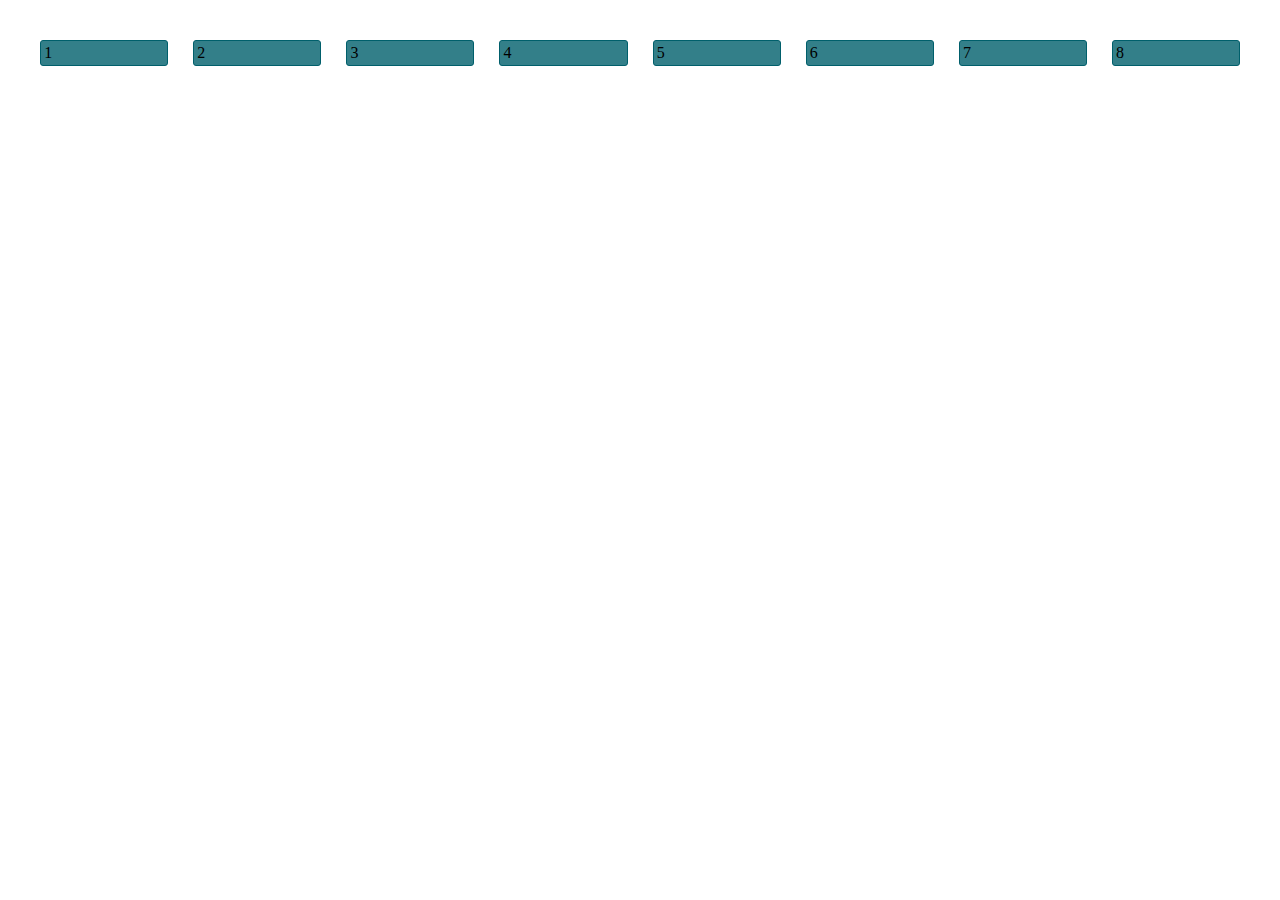
<file: CSS_Grid/learncssgrid.com/index.html>
<!DOCTYPE html>
<html lang="en">
<head>
    <meta charset="UTF-8">
    <meta name="viewport" content="width=device-width, initial-scale=1.0">
    <meta http-equiv="X-UA-Compatible" content="ie=edge">
    <link rel="stylesheet" href="main.css">
    <title>Document</title>
</head>
<body>
    
    <!-- <div class="wrapper">
        <div class="box a">A</div>
        <div class="box b">B</div>
        <div class="box c">C</div>
        <div class="box d">D</div>
        <div class="box e">E</div>
        <div class="box f">F</div>
        <div class="box g">G</div>
        <div class="box h">H</div>
        <div class="box i">I</div>
    </div> -->

    <div class="grid">
        <div>1</div>
        <div>2</div>
        <div>3</div>
        <div>4</div>
        <div>5</div>
        <div>6</div>
        <div>7</div>
        <div>8</div>
    </div>
</body>
</html>
</file>
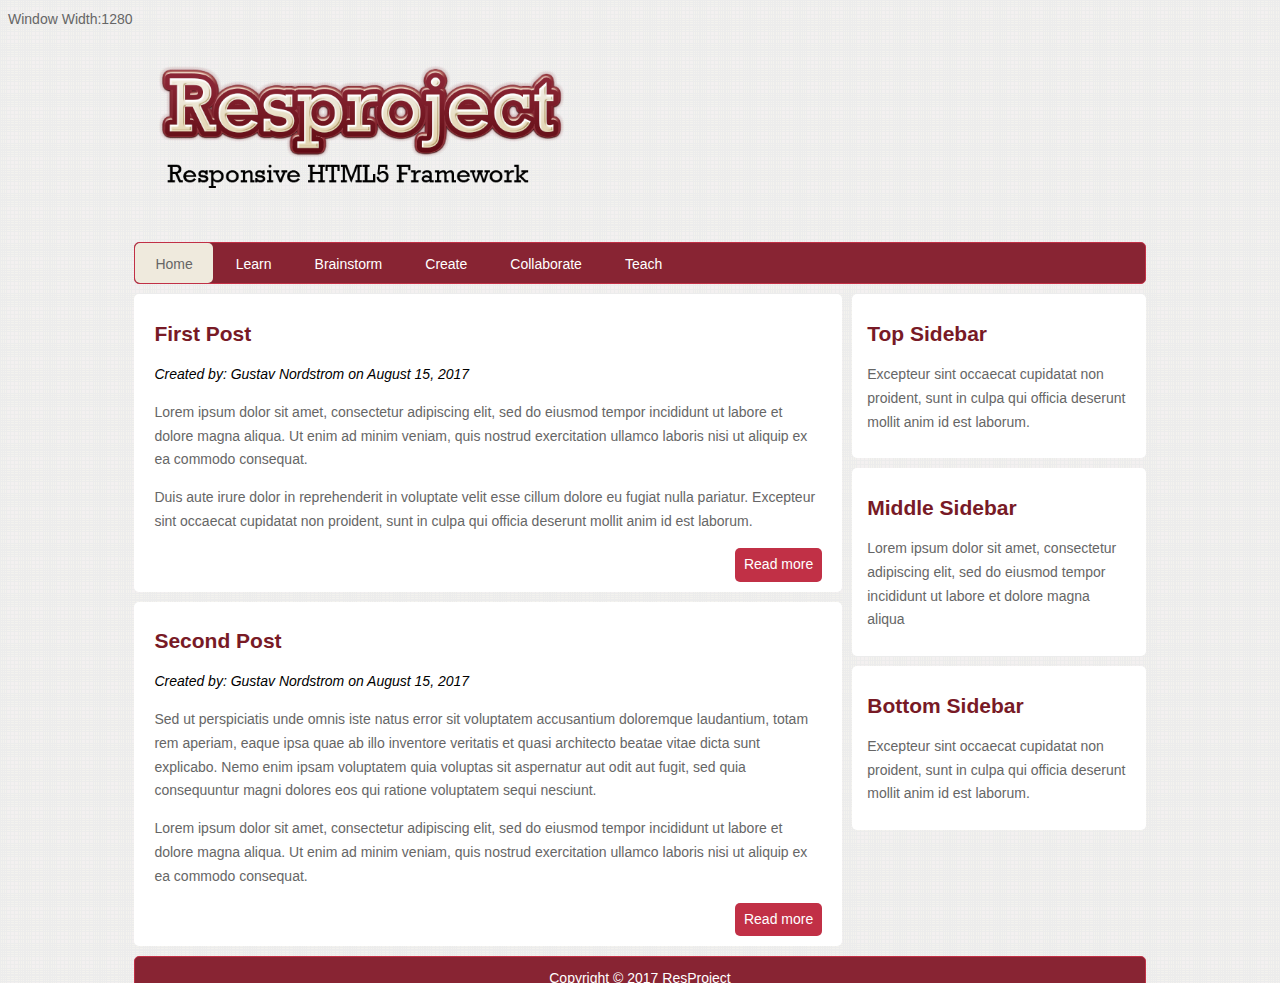
<file: Udemy-Responsive-Design/ResProject/index.html>
<!DOCTYPE html>
<html lang="en">
  <head>
    <meta charset="UTF-8">
    <meta name="viewport" content="width=device-width, initial-scale=1.0">
    <meta http-equiv="X-UA-Compatible" content="ie=edge">
    <title>ResProject - Fluid Template</title>
    <link rel="stylesheet" href="./css/style.css">
    <script src="js/jquery.js"></script>

    <script>
      // Toggle for Width Display
      var showWidth = 1;

      if (showWidth === 1) {
        $(document).ready(function() {
          $(window).resize(function() {
            var width = $(window).width();
            document.getElementById('output_width').innerHTML="Window Width:" + width.toString();
          });
        });
      }
    </script>

  </head>

  <body>
    <div id="output_width"></div>
    <div id="container">
      <header class="main-header">
        <img id="logo" src="images/logo.png" alt="ResProject"/>
        <nav class="main-nav">
          <ul>
            <li><a href="#" class="active">Home</a></li>
            <li><a href="#">Learn</a></li>
            <li><a href="#">Brainstorm</a></li>
            <li><a href="#">Create</a></li>
            <li><a href="#">Collaborate</a></li>
            <li><a href="#">Teach</a></li>
          </ul>
        </nav>
      </header>
      
      <div id="main">
        <div id="content">
          <article class="art1">
            <header class="art-header">
              <h2 class="title"><a href="#">First Post</a></h2>
              <span>Created by: Gustav Nordstrom on August 15, 2017</span>
            </header>
            <p>Lorem ipsum dolor sit amet, consectetur adipiscing elit, sed do eiusmod tempor incididunt ut labore et dolore magna aliqua. Ut enim ad minim veniam, quis nostrud exercitation ullamco laboris nisi ut aliquip ex ea commodo consequat. </p>
            <p>Duis aute irure dolor in reprehenderit in voluptate velit esse cillum dolore eu fugiat nulla pariatur. Excepteur sint occaecat cupidatat non proident, sunt in culpa qui officia deserunt mollit anim id est laborum.</p>
            <a class="readmore" href="#">Read more</a>
          </article>

           <article class="art2">
            <header class="art-header">
              <h2 class="title"><a href="#">Second Post</a></h2>
              <span>Created by: Gustav Nordstrom on August 15, 2017</span>
            </header>
            <p>Sed ut perspiciatis unde omnis iste natus error sit voluptatem accusantium doloremque laudantium, totam rem aperiam, eaque ipsa quae ab illo inventore veritatis et quasi architecto beatae vitae dicta sunt explicabo. Nemo enim ipsam voluptatem quia voluptas sit aspernatur aut odit aut fugit, sed quia consequuntur magni dolores eos qui ratione voluptatem sequi nesciunt.</p>
            <p>Lorem ipsum dolor sit amet, consectetur adipiscing elit, sed do eiusmod tempor incididunt ut labore et dolore magna aliqua. Ut enim ad minim veniam, quis nostrud exercitation ullamco laboris nisi ut aliquip ex ea commodo consequat. </p>
            <a class="readmore" href="#">Read more</a>
          </article>
        </div>

        <aside id="sidebar">
          <div class="block">
            <h2>Top Sidebar</h2>
            <p>Excepteur sint occaecat cupidatat non proident, sunt in culpa qui officia deserunt mollit anim id est laborum.</p>
          </div>
          <div class="block">
            <h2>Middle Sidebar</h2>
            <p>Lorem ipsum dolor sit amet, consectetur adipiscing elit, sed do eiusmod tempor incididunt ut labore et dolore magna aliqua</p>
          </div>
          <div class="block">
            <h2>Bottom Sidebar</h2>
            <p>Excepteur sint occaecat cupidatat non proident, sunt in culpa qui officia deserunt mollit anim id est laborum.</p>
          </div>
        </aside>

      </div>

      <div class="clr"></div>

      <footer>
        <p>Copyright &copy; 2017 ResProject</p>
      </footer>

    </div>

  </body>
</html>
</file>
<file: CSS_Grid/learncssgrid.com/main.css>
body {
    margin: 40px;
}
.wrapper {
    width: 80%;
    display: grid;
    grid-template-columns: 30% 30% 30%;
    grid-gap: 20px;
    background-color: tomato;
    color: white;
}

.box {
    background-color: steelblue;
    /* min-width: 10px; */
    color: #fff;
    border-radius: 5px;
    padding: 20px;
    margin: 20px;
    font-size: 150%;
}

 /*
.a {
    grid-column-start: 3;
     grid-row-start: 3; 
}
.b {
    grid-column-start: 2;
    grid-row-start: 3;

}
.c {
    grid-column-start: 1;
    grid-row-start: 3;
}
.d {
    grid-column-start: 3;
    grid-row-start: 2;
}
.e {
    grid-column-start: 2;
    grid-row-start: 2;
}
.f {
    grid-column-start: 1;
    grid-row-start: 2;
}

.g {
    grid-column-start: 3;
    grid-row-start: 1;
}

.h {
    grid-column-start: 2;
    grid-row-start: 1;
}

.i {
    grid-column-start: 1;
    grid-row-start: 1;
} 
*/


/*  */


/* .a {
    grid-column: 2 / 3;
    grid-row: 1 / 2;
}
.b {
    grid-column: 2 / 3;
    grid-row: 2 / 2;
}
.c {
    grid-column: 3 / 4;
    grid-row: 2 / 3;
} */
/* .d {
    grid-column: 1 / 2;
    grid-row: 1 / 2;
}
.e {
    grid-column: 1 / 2;
    grid-row: 2 / 3;
}
.f {
    grid-column: 3 / 4;
    grid-row: 1 / 2;
} */

* {
    box-sizing: border-box;
}

.grid {
    display: grid;
    grid-template-columns: repeat(auto-fit, minmax(50px, 1fr));
    grid-gap: 25px;
}

.grid div {
    border: 1px solid rgb(0,95,107);
    border-radius: 3px;
    background-color: rgba(0,95,107,0.8);
    padding: 0.2em;
}
</file>
<file: Udemy-Responsive-Design/ResProject/css/style.css>
body {
	background: #ececec url(../images/sos.png) repeat;
	font-size: 87.5%;
	font-family: arial, sans-serif;
	color: #666666;
	line-height: 1.7em;
	text-align: left;
}

a {
	text-decoration: none;
	color: #781a26;
}

a:hover {
	color: #666666;
}

h2 {
	color: #781a26;
}

.clr {
	clear: both;
}

#container {
	width: 80%;
	margin: 0 auto;
	overflow: auto;
	clear: both;
}

.main-header #logo {
	display: block;
	width: 45%;
	margin: 10px 0;
	transition: width 2s;
}

.main-header .main-nav {
	background: #882433;
	height: 40px;
	border-radius: 5px;
	border: 1px solid #c13046;
}

.main-header .main-nav ul {
	list-style: none;
	margin: 0;
	padding: 0;
}

.main-header .main-nav li {
	color: #ffffff;
	display: inline;
	float: left;
	margin-right: 3px;
}

.main-header .main-nav li a {
	color: #ffffff;
	display: inline-block;
	padding: 10px 20px;
	height: 20px;
}

.main-header .main-nav li a:hover, .main-header .main-nav li a.active {
	background: #efeadd;
	color: #666666;
	border-radius: 5px;
}

#content {
	width: 70%;
	float: left;
	overflow: auto;
	transition: width 1s;  
}

#content article {
	border-radius: 5px;
	background: #ffffff;
	overflow: auto;
	padding: 10px 20px;
	margin-top: 10px;
}

#content article span {
	font-style: italic;
	color: #000000;
}

#content a.readmore {
	display: block;
	float: right;
	color: #ffffff;
	padding: 5px 9px;
	background: #c13046;
	border-radius: 5px;
}

#content a.readmore:hover {
	background: #000000;	
}

#sidebar {
	width: 30%;
	float: left;
}

#sidebar .block {
	border-radius: 5px;
	background: #ffffff;
	overflow: auto;
	padding: 10px 15px;
	margin: 10px 0 0 10px;
}

footer {
	background: #882433;
	height: 40px;
	border: 1px solid #c13046;
	margin-top: 10px;
	border-radius: 5px;
}

footer p {
	color: #ffffff;
	margin: 0;
	padding: 10px 0 0 0;
	text-align: center;
}




/* 
		Media Queries  
*/


/* Tablets/iPads - Portrait and Landscape  */
@media only screen and (min-width: 768px) and (max-width: 960px) {
	#container {
		width: 95%;
	}

	.main-header #logo {
		margin: auto;
		display: block;
		width: 65%;
	}

	.main-header .main-nav {
		display: block;
		transition: height 1s;
	}

	#content {
		width: 100%;
		float: none;
	}

	#sidebar {
		width: 100%;
		float: none;
	}

	#sidebar .block {
		margin-left: 0;
	}
}

/* Smaller Tablets - Portrait and Landscape  */
@media only screen and (min-width: 569px) and (max-width: 767px) {
	#container {
		width: 95%;
	}

	.main-header #logo {
		margin: auto;
		display: block;
		width: 65%;
	}

	.main-header .main-nav {
		height: auto;
		display: block;
		overflow: hidden;
		width: 99%;
		transition: width 1s;
	}

	.main-header .main-nav ul {
		padding: 2% 1%;
		text-align: center;
		width: 98%;
	}

	.main-header .main-nav li {
		float: none;
		display: block;
		margin-right: 0;
		width: 100%;
		border-bottom: 1px solid #a3293b;
	}

	.main-header .main-nav li a {
		margin-bottom: 2px;
		text-align: center;
	}

	.main-header .main-nav li a:hover, .main-nav li a.active {
		display: block;
	}

	#content {
		width: 100%;
		float: none;
	}

	#sidebar {
		width: 100%;
		float: none;
	}

	#sidebar .block {
		margin-left: 0;
	}
}


/* Phone - Portrait and Landscape  */
@media only screen and (min-width: 240px) and (max-width: 568px) {
	#container {
		width: 95%;
	}

	.main-header #logo {
		margin: auto;
		display: block;
		width: 95%;
	}

	.main-header .main-nav {
		height: auto;
		display: block;
		overflow: hidden;
		width: 99%;
	}

	.main-header .main-nav ul {
		padding: 2% 1%;
		text-align: center;
		width: 98%;
	}

	.main-header .main-nav li {
		float: none;
		display: block;
		margin-right: 0;
		width: 100%;
		border-bottom: 1px solid #a3293b;
	}

	.main-header .main-nav li a {
		margin-bottom: 2px;
		text-align: center;
	}

	.main-header .main-nav li a:hover, .main-nav li a.active {
		display: block;
	}

	#content {
		width: 100%;
		float: none;
	}

	#sidebar {
		width: 100%;
		float: none;
	}

	#sidebar .block {
		margin-left: 0;
	}
}
</file>
